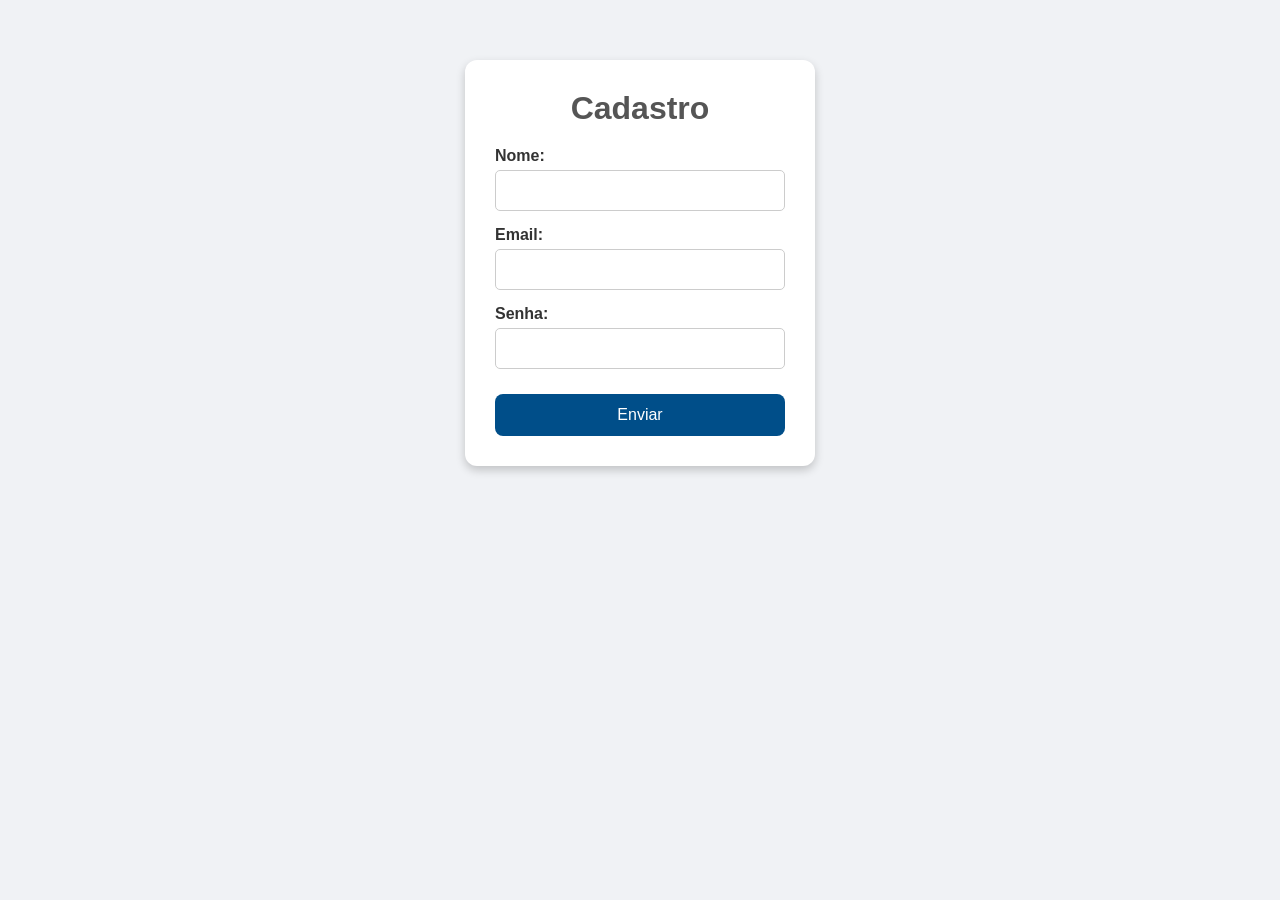
<file: cadastro.html>
<!DOCTYPE html>
<html>
    <link rel="stylesheet" href="./style.css">
<head>
    <title>Cadastro</title>
</head>
<body>
    <div class="container-login">
        <form action="./sucesso.html" class="form">
            <h1 id="tituloform">Cadastro</h1>
            <label class="textlabel">Nome:</label>
            <input 
                class="campotexto"
                type="text"
                name="nome"
                required
            >
            <label class="textlabel">Email:</label>
            <input 
                class="campotexto"
                type="email"
                name="email"
                required
            >
            <label class="textlabel">Senha:</label>
            <input 
                class="campotexto"
                type="password"
                name="senha"
                required
            >
            <button id="bnenviar" type="submit">
                Enviar
            </button>
        </form>
</body>
</html>
</file>
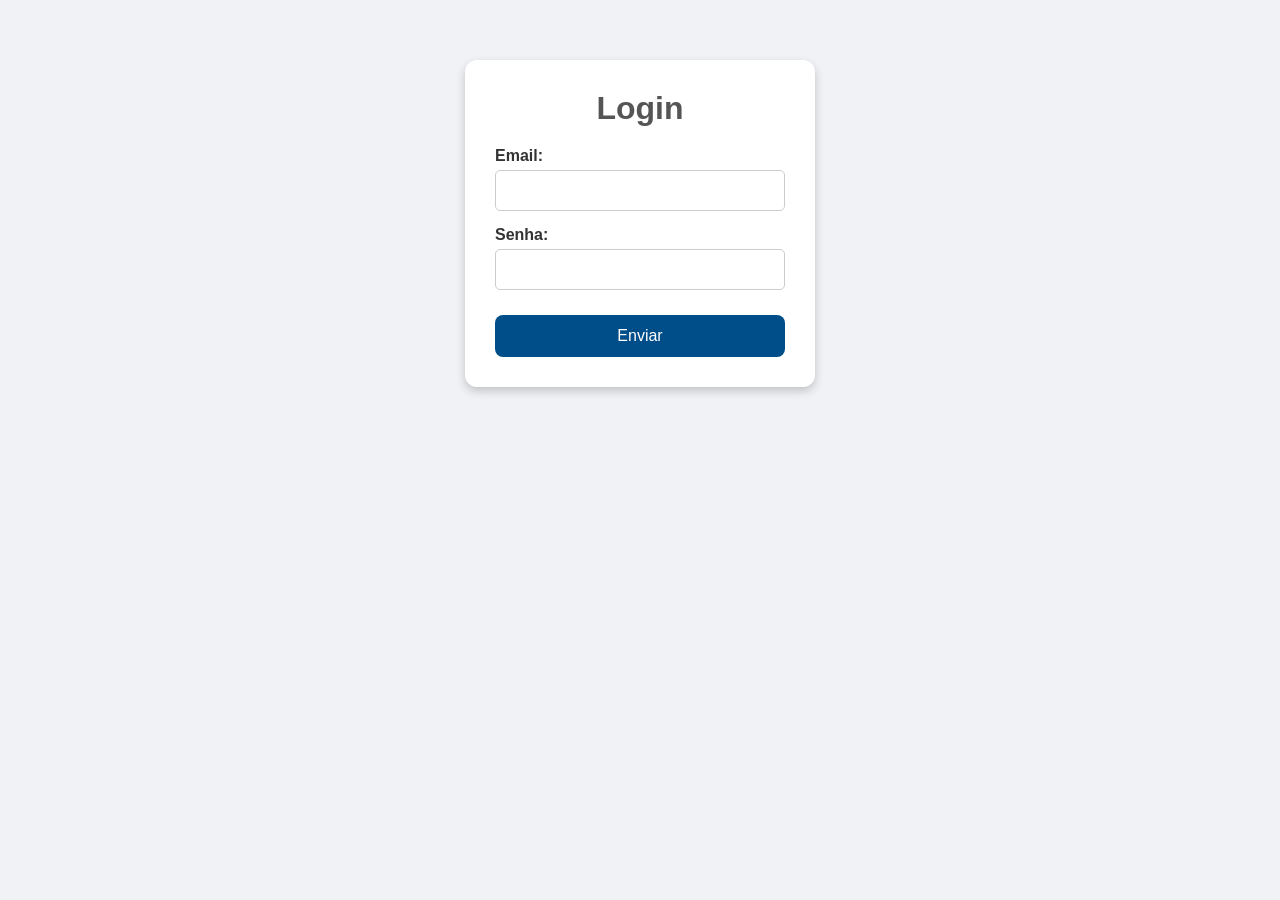
<file: login.html>
<!DOCTYPE html>
<html>
    <link rel="stylesheet" href="./style.css">
<head>
    <title>Login</title>
</head>
<body>
 <div class="container-login">
        <form action="./sucesso.html" class="form">
            <h1 id="tituloform">Login</h1>
            <label class="textlabel">Email:</label>
            <input 
                class="campotexto"
                type="email"
                name="email"
                required
            >
            <label class="textlabel">Senha:</label>
            <input 
                class="campotexto"
                type="password"
                name="senha"
                required
            >
            <button id="bnenviar" type="submit">
                Enviar
            </button>
</body>
</html>
</file>
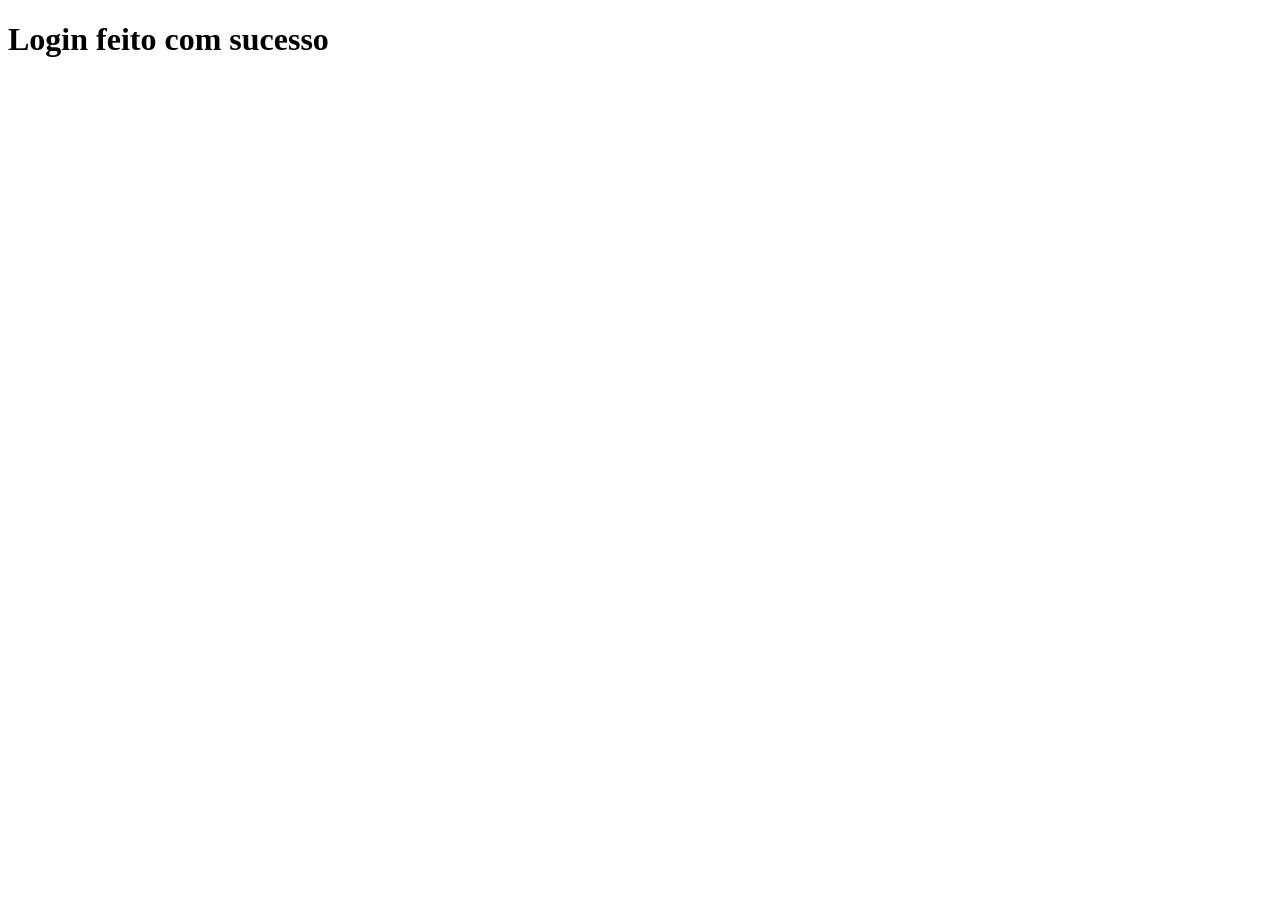
<file: login1.html>
<!DOCTYPE html>
<html lang="en">
<head>
    <meta charset="UTF-8">
    <meta name="viewport" content="width=device-width, initial-scale=1.0">
    <title>Login</title>
</head>
<body>
    <h1>Login feito com sucesso</h1>
</body>
</html>
</file>
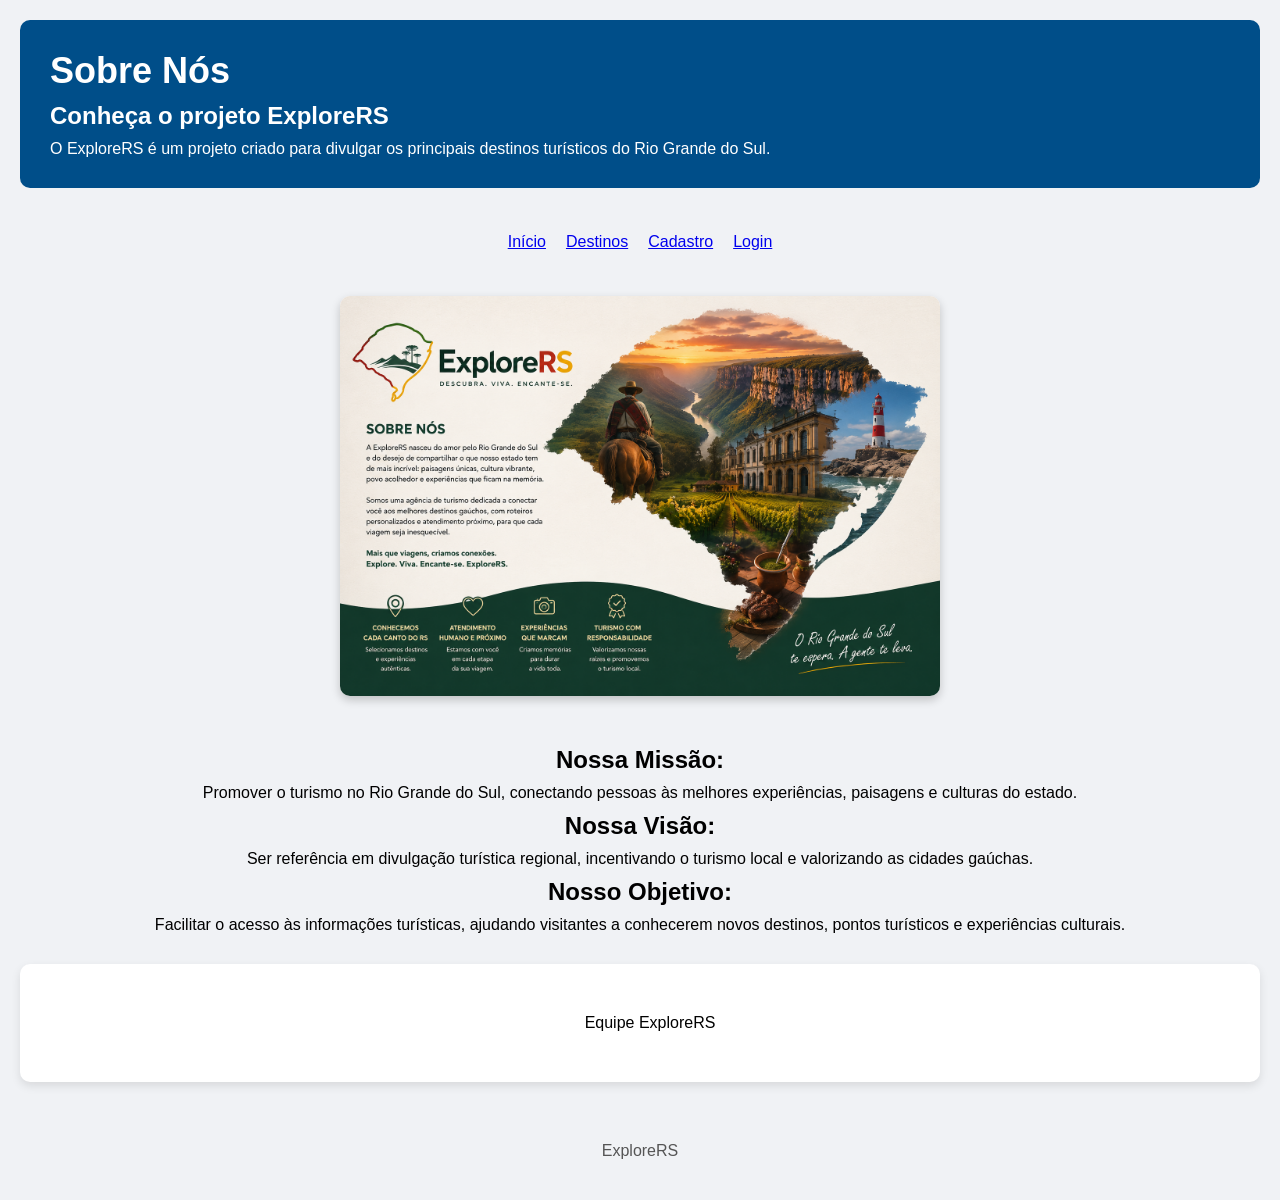
<file: sobre.html>
<html>
<link rel="stylesheet" href="./style.css">
<head>
    <title>Sobre Nós - ExploreRS</title>
</head>
<body>
    <header class="topo">
        <h1>Sobre Nós</h1>
        <h2>Conheça o projeto ExploreRS</h2>
        <p>
            O ExploreRS é um projeto criado para divulgar
            os principais destinos turísticos do Rio Grande do Sul.
        </p>
    </header>
    <nav class="navbar">
        <a href="index.html">Início</a>
        <a href="catalogo.html">Destinos</a>
        <a href="cadastro.html">Cadastro</a>
        <a href="login.html">Login</a>
    </nav>
    <section class="imagem-sobre">
        <div class="imagemsobre">
            <img 
                src="./imagens/sobre.png"
            >
        </div>
    </section>
    <section class="sobre-nos">
        <h2>Nossa Missão:</h2>
        <p>
            Promover o turismo no Rio Grande do Sul,
            conectando pessoas às melhores experiências,
            paisagens e culturas do estado.
        </p>
        <h2>Nossa Visão:</h2>
        <p>
            Ser referência em divulgação turística regional,
            incentivando o turismo local e valorizando
            as cidades gaúchas.
        </p>
        <h2>Nosso Objetivo:</h2>
        <p>
            Facilitar o acesso às informações turísticas,
            ajudando visitantes a conhecerem novos destinos,
            pontos turísticos e experiências culturais.
        </p>
    </section>
    <section class="equipe">
        <ul>
            <p>Equipe ExploreRS</p>
        </ul>
    </section>
    <footer>
        <p>
            ExploreRS
        </p>
    </footer>
</body>
</html>
</file>
<file: style.css>
*{
    margin:0;
    padding:0;
    box-sizing:border-box;
}
body{
    background:#f0f2f5;
    font-family:Arial, Helvetica, sans-serif;
    padding:20px;
}
.topo{
    background:#004e89;
    color:white;
    padding:30px;
    border-radius:10px;
    margin-bottom:30px;
}
.topo h1{
    font-size:36px;
    margin-bottom:10px;
}
.topo h2{
    margin-bottom:10px;
}
ul{
    margin-top:20px;
    margin-left:20px;
    margin-bottom:20px;
}
.cards{
    display:flex;
    gap:20px;
    justify-content:center;
    flex-wrap:wrap;
    margin-top:30px;
    margin-bottom:40px;
}
.card{
    background:white;
    width:300px;
    border-radius:10px;
    overflow:hidden;
    box-shadow:0 4px 10px rgba(0,0,0,0.2);
    transition:0.3s;
}
.card:hover{
    transform:scale(1.03);
}

.card img{
    width:100%;
    height:200px;
    object-fit:cover;
}

.card h2{
    padding:10px;
    color:#004e89;
}

.card p{
    padding:10px;
}
.container-login{
    display:flex;
    justify-content:center;
    margin-top:40px;
}
.form{
    background:white;
    width:350px;
    padding:30px;
    border-radius:12px;
    box-shadow:0 4px 10px rgba(0,0,0,0.2);
    display:flex;
    flex-direction:column;
}
#tituloform{
    text-align:center;
    margin-bottom:20px;
    font-weight:bold;
    color:#555;
}
.textlabel{
    margin-bottom:5px;
    font-weight:bold;
    color:#333;
}
.campotexto{
    padding:12px;
    border:1px solid #ccc;
    border-radius:5px;
    outline:none;
    transition:0.3s;
    margin-bottom:15px;
}
.campotexto:focus{
    border-color:#4a90e2;
    box-shadow:0 0 5px #4a90e2;
}
#bnenviar{
    margin-top:10px;
    padding:12px;
    background:#004e89;
    color:white;
    border:none;
    border-radius:8px;
    cursor:pointer;
    font-size:16px;
    transition:0.3s;
}
#bnenviar:hover{
    background:green;
}
footer{
    text-align:center;
    margin-top:40px;
    padding:20px;
    color:#555;
}
.imagem-centro{
    display: block;
    margin: auto;
}
.navbar{
    padding: 15px;
    display: flex;
    justify-content: center;
    gap: 20px;
}
.sobre-inicio{
    text-align: center;
}
.sobre-inicio h2{
    padding: 20px;
}
.equipe{
    background: white;
    padding: 30px;
    border-radius: 10px;
    margin-top: 30px;
    box-shadow: 0 4px 10px rgba(0,0,0,0.1);
    text-align: center;
}
.sobre-nos{
    text-align: center;
}
.sobre-nos h2{
    padding: 10px;
}
.imagem-sobre{
    display:flex;
    gap:20px;
    justify-content:center;
    flex-wrap:wrap;
    margin-top:30px;
    margin-bottom:40px;
}
.imagemsobre{
     background:white;
    width:600px;
    border-radius:10px;
    overflow:hidden;
    box-shadow:0 4px 10px rgba(0,0,0,0.2);
    transition:0.3s;
}
.imagemsobre img{
     width:100%;
    height:400px;
    object-fit:cover
}
.imagemsobre:hover{
    transform:scale(1.2);
}
.imagem-centro{
     display:flex;
    gap:20px;
    justify-content:center;
    flex-wrap:wrap;
    margin-top:30px;
    margin-bottom:40px;
}
.imagem-centro img{
     width:100%;
    height:400px;
    object-fit:cover
}
.imagem-centro{
    background:white;
    width:600px;
    border-radius:10px;
    overflow:hidden;
    box-shadow:0 4px 10px rgba(0,0,0,0.2);
    transition:0.3s;
}
.imagem-centro:hover{
 transform:scale(1.05);
}
</file>
